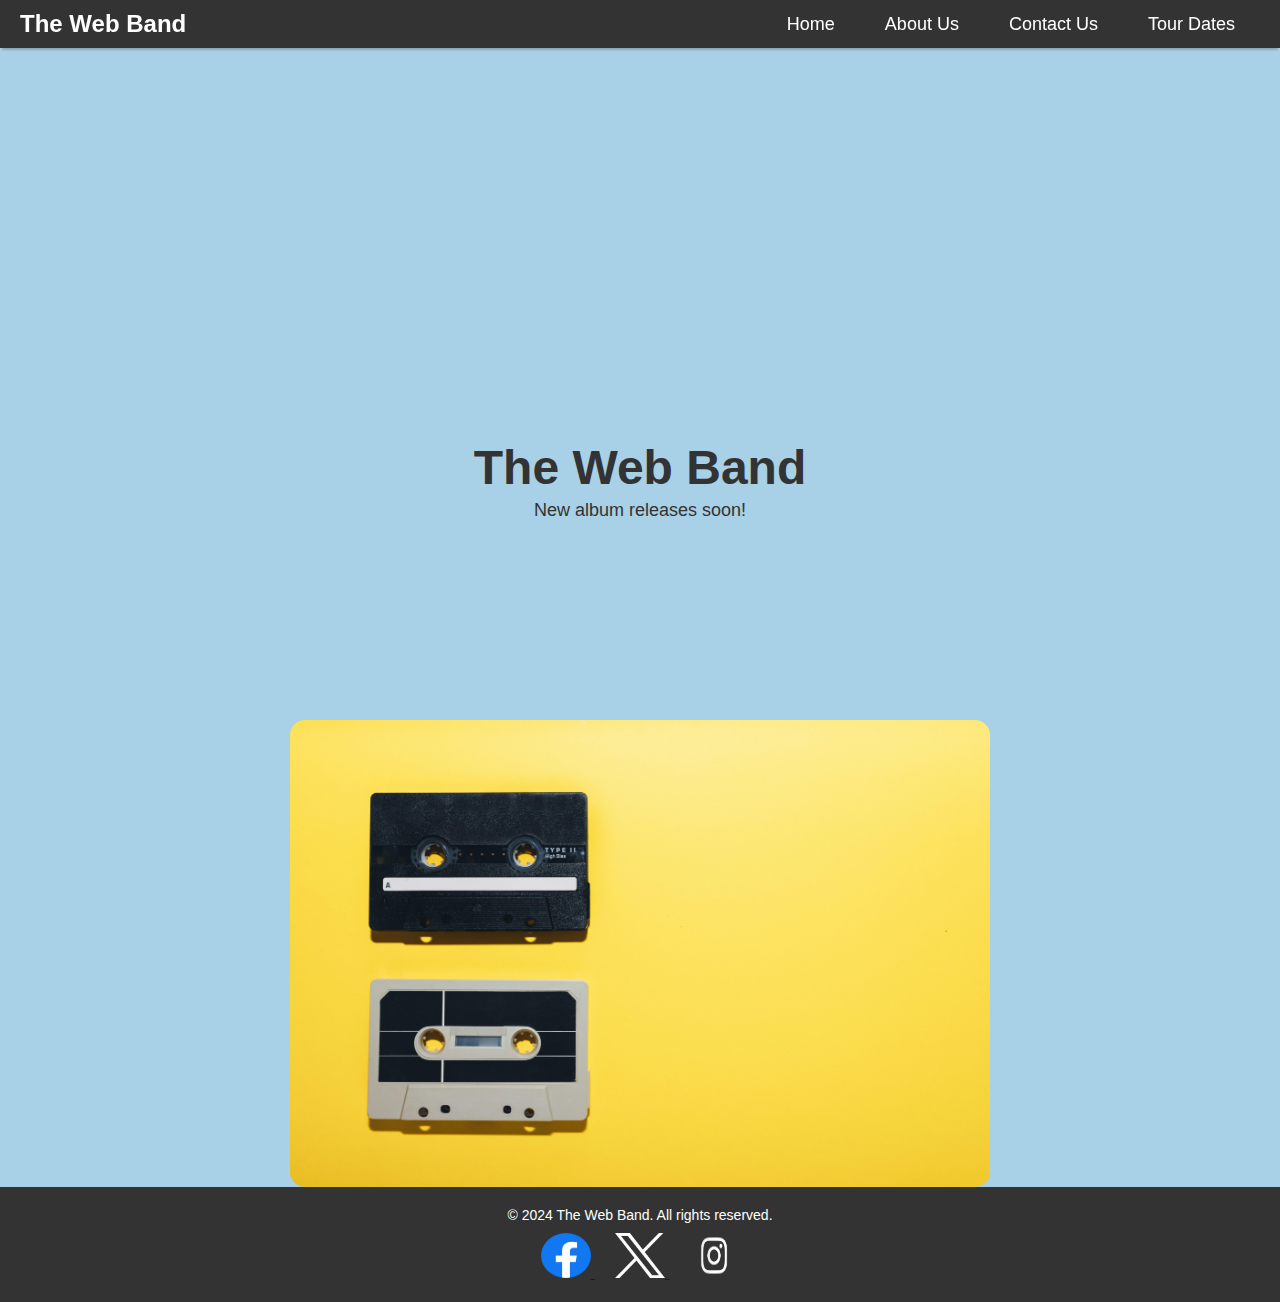
<file: index.html>
<!DOCTYPE html>

<html lang="en">

<head>

    <meta charset="UTF-8">

    <meta name="viewport" content="width=device-width, initial-scale=1.0">

    <link rel="stylesheet" href="styles.css">

    <title>The Web Band</title>

</head>




<body>

<!-- Navbar at the top -->

<nav class="navbar">

    <div class="navbar-logo">

        <a href="#" class="logo">The Web Band</a>

    </div>

    <ul class="navbar-links">

        <li><a href="index.html">Home</a></li>
        <li><a href="about.html">About Us</a></li>
        <li><a href="contact.html">Contact Us</a></li>
        <li><a href="tour.html">Tour Dates</a></li>


    </ul>


</nav>




<div class="container">

    <h1>The Web Band</h1>

    <p>New album releases soon!</p>

</div>



<div class="album-cover-img">

  <img src="./assets/images/pexels-patricio-nahuelhual-91092568-10791746.jpg" alt="Web band album cover image">

</div>






</body>

<!-- Footer Section -->

<footer>

  <div class="footer-content">


      <p>&copy; 2024 The Web Band. All rights reserved.</p>

      <ul class="social-links">


          <li><a href="https://facebook.com" target="_blank">
              <img src="./assets/images/Facebook_Logo_(2019).png" alt="Facebook" class="social-icon">
          </a></li>


          <li><a href="https://twitter.com" target="_blank">
              <img src="./assets/images/X-logo-white.png" alt="Twitter" class="social-icon">
          </a></li>


          <li><a href="https://instagram.com" target="_blank">
              <img src="./assets/images/Insta Logo.png" alt="Instagram" class="social-icon">
          </a></li>


      </ul>


  </div>


</footer>


</html>
</file>
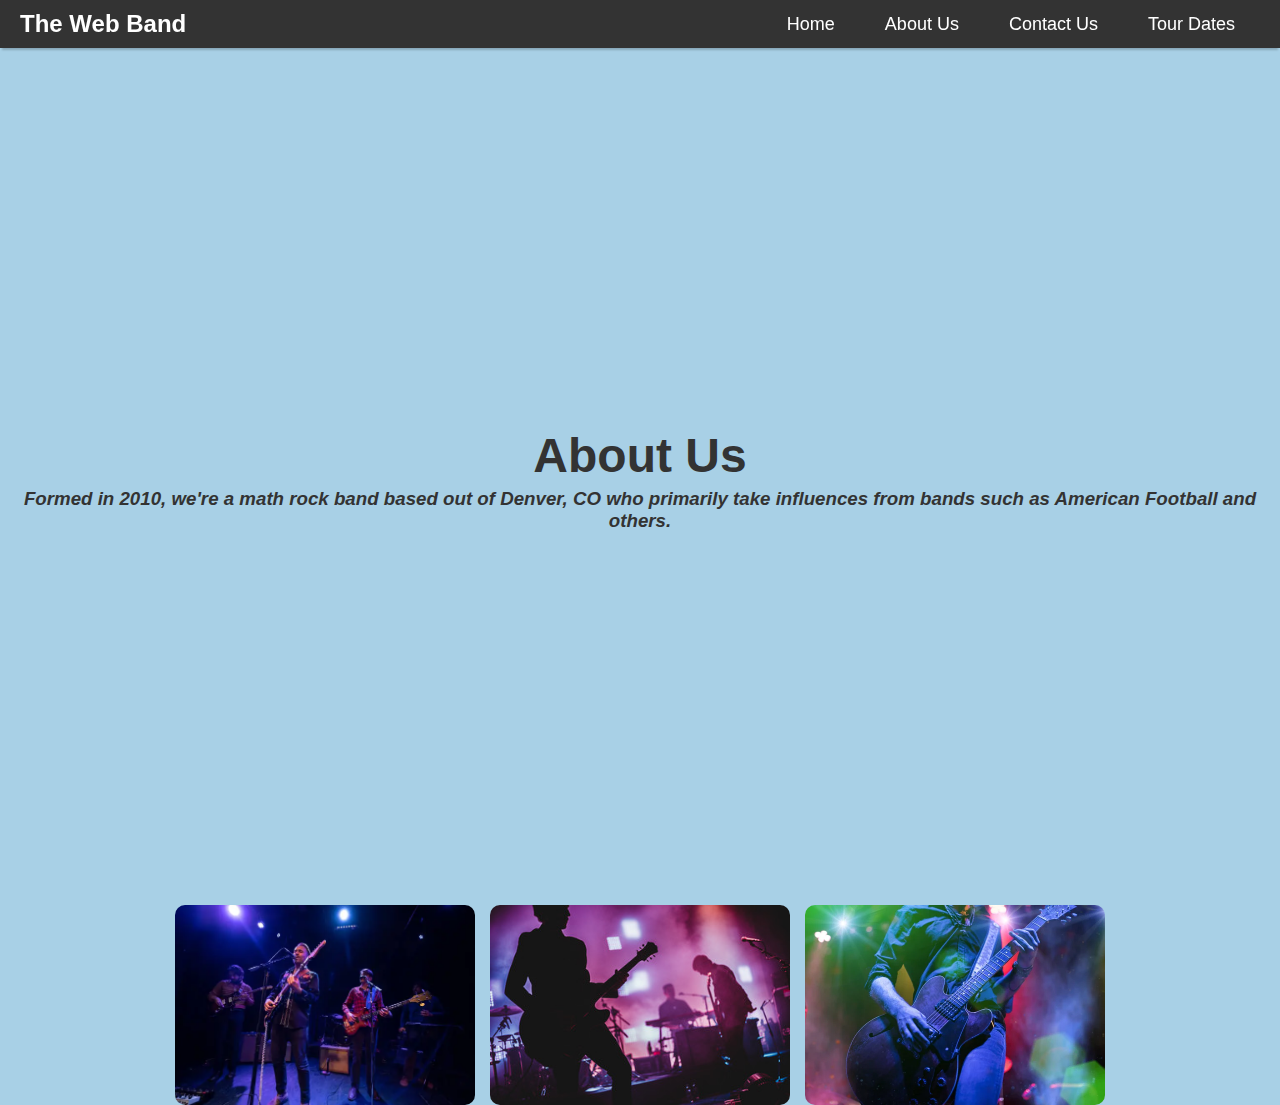
<file: about.html>
<!DOCTYPE html>
<html lang="en">
<head>
  <meta charset="UTF-8">
  <meta name="viewport" content="width=device-width, initial-scale=1.0">
  <link rel="stylesheet" href="styles.css">


  <title>About Us</title>


</head>


<body>


  <nav class="navbar">

    <div class="navbar-logo">

        <a href="#" class="logo">The Web Band</a>

    </div>

    <ul class="navbar-links">

        <li><a href="index.html">Home</a></li>
        <li><a href="about.html">About Us</a></li>
        <li><a href="contact.html">Contact Us</a></li>
        <li><a href="tour.html">Tour Dates</a></li>


    </ul>


</nav>

<div class="container">

<h1>About Us</h1>


<h3><em>
  
  Formed in 2010, we're a math rock band based out of Denver, CO who primarily take influences from bands such as American Football and others.

</em></h3>

</div>


<div class="band-images">

<img src="./assets/images/Band stock photo 1.webp" alt="The Web band playing live" height="200">

<img src="./assets/images/Band photo 2.jpg" alt="The Web Band playing at a venue" height="200">

<img src="./assets/images/Guitarist photo 1.jpg" alt="Web band guitarist" height="200">



</div>


  
</body>


</html>
</file>
<file: styles.css>
* {
  margin: 0;
  padding: 0;
  box-sizing: border-box;
}


body {
  background-color: #a8d0e6;       
  color: #333;                     
  font-family: Arial, sans-serif;  
  padding-top: 60px;               
}


.navbar {
  background-color: #333;          
  color: #fff;                    
  display: flex;
  justify-content: space-between;  
  align-items: center;
  padding: 10px 20px;
  position: fixed;                 
  width: 100%;
  top: 0;
  z-index: 1000;                   
  box-shadow: 0 4px 2px -2px rgba(0, 0, 0, 0.2);  
}

.navbar-logo a {
  color: #fff;
  font-size: 24px;
  font-weight: bold;
  text-decoration: none;
}

.navbar-links {
  list-style: none;
  display: flex;
}

.navbar-links li {
  margin: 0 15px;
}

.navbar-links a {
  color: #fff;
  text-decoration: none;
  font-size: 18px;
  padding: 5px 10px;
  transition: background-color 0.3s ease;
}

.navbar-links a:hover {
  background-color: #555;           
  border-radius: 5px;
}


.container {
  display: flex;
  flex-direction: column;
  justify-content: center;
  align-items: center;
  height: calc(100vh - 60px);       
  text-align: center;
}

.container h1 {
  font-size: 48px;
  margin-bottom: 5px;
  color: #333;                      
}

.container p {
  font-size: 18px;
  color: #333;
}


section {
  padding: 100px 20px;
  text-align: center;
  background-color: #e8f1f6;        
}

section h1 {
  color: #333;                      
}



/* Album Cover Image */


.album-cover-img {
  display: flex;
  justify-content: center;
  margin-top: -180px; 
}

.album-cover-img img {
  width: 700px;  
  height: auto; 
  border-radius: 15px; 
}




/* Band Images Section */

.band-images {
  display: flex;                  
  justify-content: center;        
  gap: 15px;                     
  margin-top: 5px;               
}

.band-images img {
  height: 200px;                 
  width: auto;                   
  border-radius: 10px;           
}




/* Video Contatiner */
.video-container {
  text-align: center;
  margin-top: 20px;
}


.video-container h3 {
  margin-bottom: 10px;
  color: #333;
  font-size: 20px;
}



.video-container video {
  border-radius: 10px; /* Optional: Rounded corners for the videos */
  box-shadow: 0 4px 8px rgba(0, 0, 0, 0.1); /* Optional: Add a subtle shadow */
}

.highlights-video-title {
  text-align: center;
}





/* Footer Styling */


footer {
  background-color: #333;            
  color: #fff;                       
  padding: 20px 0;
  text-align: center;
}

.footer-content p {
  margin-bottom: 10px;
  font-size: 14px;
}

.footer-content ul {
  list-style: none;
  padding: 0;
}

.footer-content ul li {
  display: inline;
  margin: 0 10px;
}



/* Social media icons */


.social-icon {
  width: 50px;                      
  height: 45px;                     
  transition: transform 0.3s ease;  
}

.social-icon:hover {
  transform: scale(1.1);            
}



/* Contact Form Styles */


.contact-form {
  display: flex;
  flex-direction: column;
  max-width: 500px;
  margin: 0 auto;
}


.contact-form label {
  margin-top: 10px;
  font-size: 16px;
  color: #333;
}


.contact-form input,
.contact-form textarea {
  padding: 10px;
  margin-top: 5px;
  border: 1px solid #ccc;
  border-radius: 4px;
  font-size: 16px;
  width: 100%;
}


.contact-form button {
  margin-top: 15px;
  padding: 10px;
  background-color: #333;
  color: #fff;
  border: none;
  border-radius: 4px;
  font-size: 18px;
  cursor: pointer;
}



.contact-form button:hover {
  background-color: #555;
}




/* Tour Dates Section */



.tour-container {
  background-color: #f0f8ff; /* Soft blue background */
  padding: 20px;
  border-radius: 8px;
  box-shadow: 0 4px 8px rgba(0, 0, 0, 0.1); /* Light shadow */
  text-align: center;
  margin: 20px auto;
  max-width: 600px;
}



.tour-container h1 {
  font-size: 32px;
  color: #333;
  margin-bottom: 20px;
}



.tour-dates {
  list-style: none; /* Remove bullets */
  padding: 0;
  margin: 0;
}



.tour-dates li {
  font-size: 20px;
  font-weight: bold;
  color: #333;
  background-color: #fff;
  border: 1px solid #ccc;
  padding: 10px 20px;
  margin: 10px 0;
  border-radius: 8px;
  transition: transform 0.3s ease, box-shadow 0.3s ease;
}



.tour-dates li:hover {
  transform: scale(1.05); /* Slightly enlarge on hover */
  box-shadow: 0 6px 12px rgba(0, 0, 0, 0.1); /* Add a shadow on hover */
}




.tour-dates li::before {
  content: "\1F3A4"; /* 🎤 Mic emoji as an example */
  margin-right: 10px;
}
</file>
